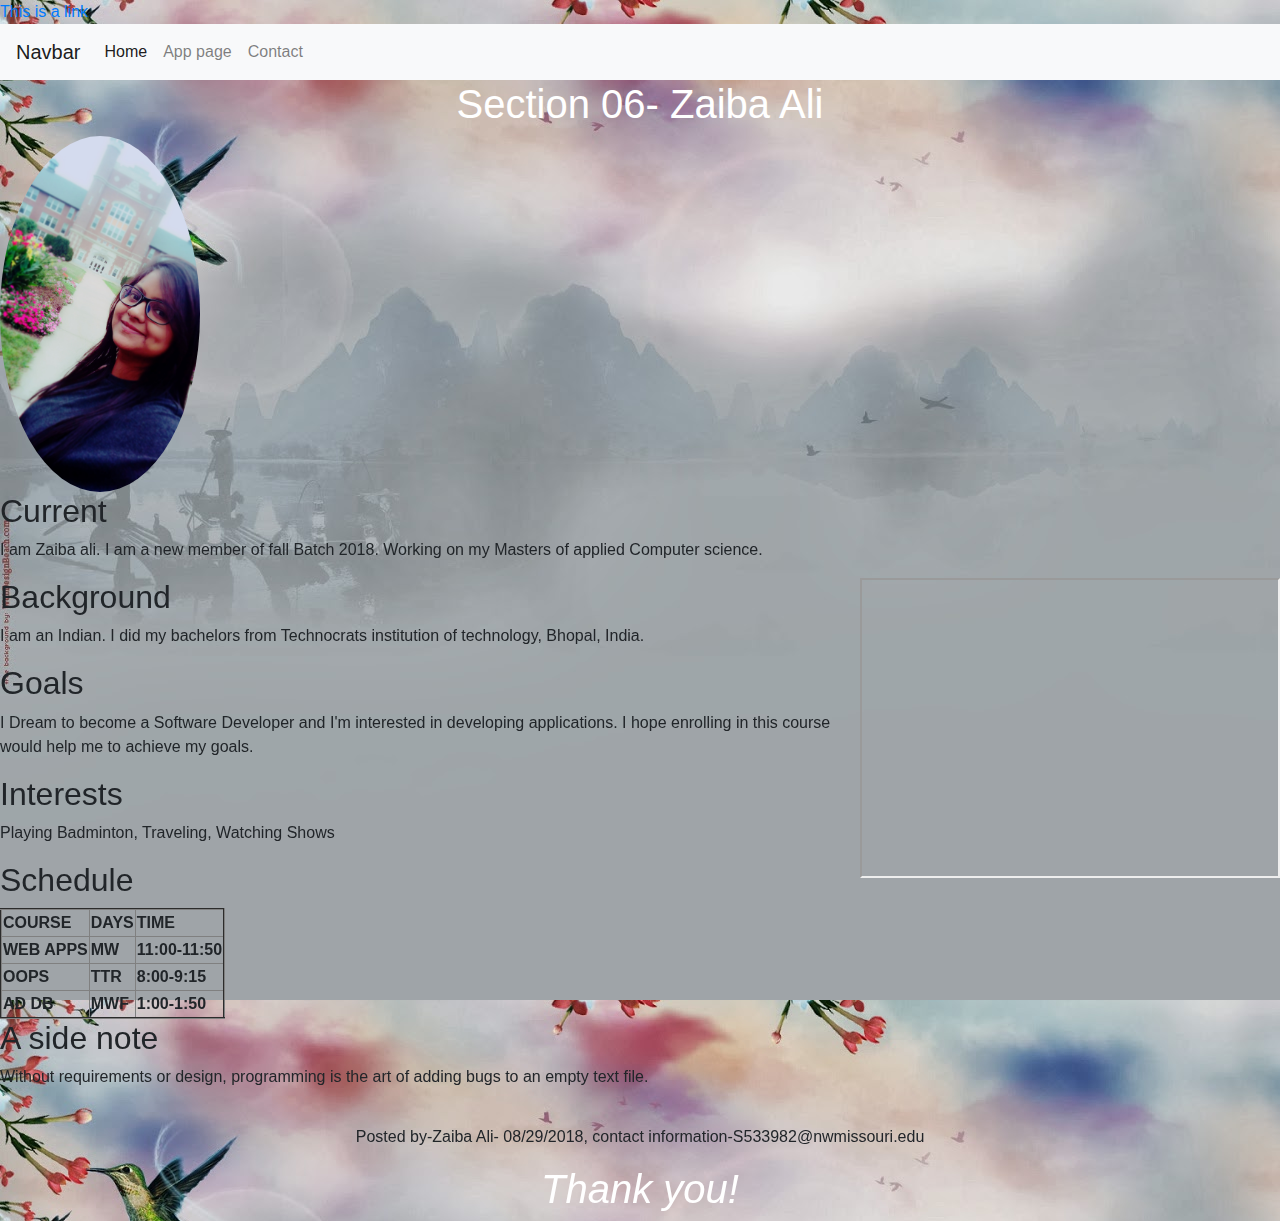
<file: index.html>
<!DOCTYPE html>
<html>
<head>
    <meta charset="utf-8">
    <meta name="viewport" content="width=device-width, initial-scale=1, shrink-to-fit=no">

    <!-- Bootstrap CSS -->
    <link rel="stylesheet" href="https://maxcdn.bootstrapcdn.com/bootstrap/4.0.0/css/bootstrap.min.css" integrity="sha384-Gn5384xqQ1aoWXA+058RXPxPg6fy4IWvTNh0E263XmFcJlSAwiGgFAW/dAiS6JXm" crossorigin="anonymous">
 
<title>Section-06</title>
<link rel="stylesheet" href="Zaiba.css"/> 
<a href="file:///C:/Users/S533982/Zaiba%20Ali/44563/aboutme/newpage.html">This is a link</a>
</head>
<body>
    <nav class="navbar navbar-expand-lg navbar-light bg-light">
        <a class="navbar-brand" href="#">Navbar</a>
        <button class="navbar-toggler" type="button" data-toggle="collapse" data-target="#navbarNav" aria-controls="navbarNav" aria-expanded="false" aria-label="Toggle navigation">
          <span class="navbar-toggler-icon"></span>
        </button>
        <div class="collapse navbar-collapse" id="navbarNav">
          <ul class="navbar-nav">
            <li class="nav-item active">
              <a class="nav-link" href="index.html">Home <span class="sr-only">(current)</span></a>
            </li>
            <li class="nav-item">
              <a class="nav-link" href="newpage.html">App page</a>
            </li>
            <li class="nav-item">
              <a class="nav-link" href=""contact.html>Contact</a>
            </li>
          </ul>
        </div>
      </nav>
  <header>
  <h1 class= "section-header">Section 06- Zaiba Ali</h1>
  </header>

  <img src="zaibaali.jpg" alt="Avatar" style="width:200px">
  <main>
    <article>
      <section>
        <header>
          <h2 id= "current-section">Current</h2>
<p>I am Zaiba ali. I am a new member of fall Batch 2018. Working on my Masters of applied Computer science.</p>
        </section>
        <section id="past-section">
          <header>
            <div>
              <iframe width="420" height="300" align="right"
              src="https://www.youtube.com/embed/HMMsDdhYFmg">
              </iframe>
              </div>
<h2>Background</h2>
</header>
<p>I am an Indian. I did my bachelors from Technocrats institution of technology, Bhopal, India.</p>
</section>
<section id="future-section">
<header>
<h2>Goals</h2>
<header>
<p>I Dream to become a Software Developer and I'm interested in developing applications. I hope enrolling in this course would help me to achieve my goals.</p>
<h2 id="Interests">Interests</h2>
<p>Playing Badminton, Traveling, Watching Shows</p>

<h2 id= "Schedule">Schedule</h2>
<section id ="table">
<table style="width:"200" border=2>
  <tr>
    <th>COURSE</th>
    <th>DAYS</th> 
    <th>TIME</th>
  </tr>
  <tr>
    <td>WEB APPS</td>
    <td>MW</td>
    <td>11:00-11:50</td>
  </tr>
  <tr>
    <td>OOPS</td>
    <td>TTR</td>
    <td>8:00-9:15</td>
  </tr>
  <tr>
    <td>AD DB</td>
    <td>MWF</td>
    <td>1:00-1:50</td>
  </tr>
</table>
</section>

<aside class= "aside-header">
    <header>
    <h2> A side note</h2>
    </header>
    <p> Without requirements or design, programming is the art of adding bugs to an empty text file.</p>
    </aside>
    </article>
    </main>
    <footer>
    <p> Posted by-Zaiba Ali- 08/29/2018, contact information-S533982@nwmissouri.edu</p>
    </footer>
    </body>
    </html>
    <h1 id= "section-thank">Thank you!</h1>
</body>
</html>
</file>
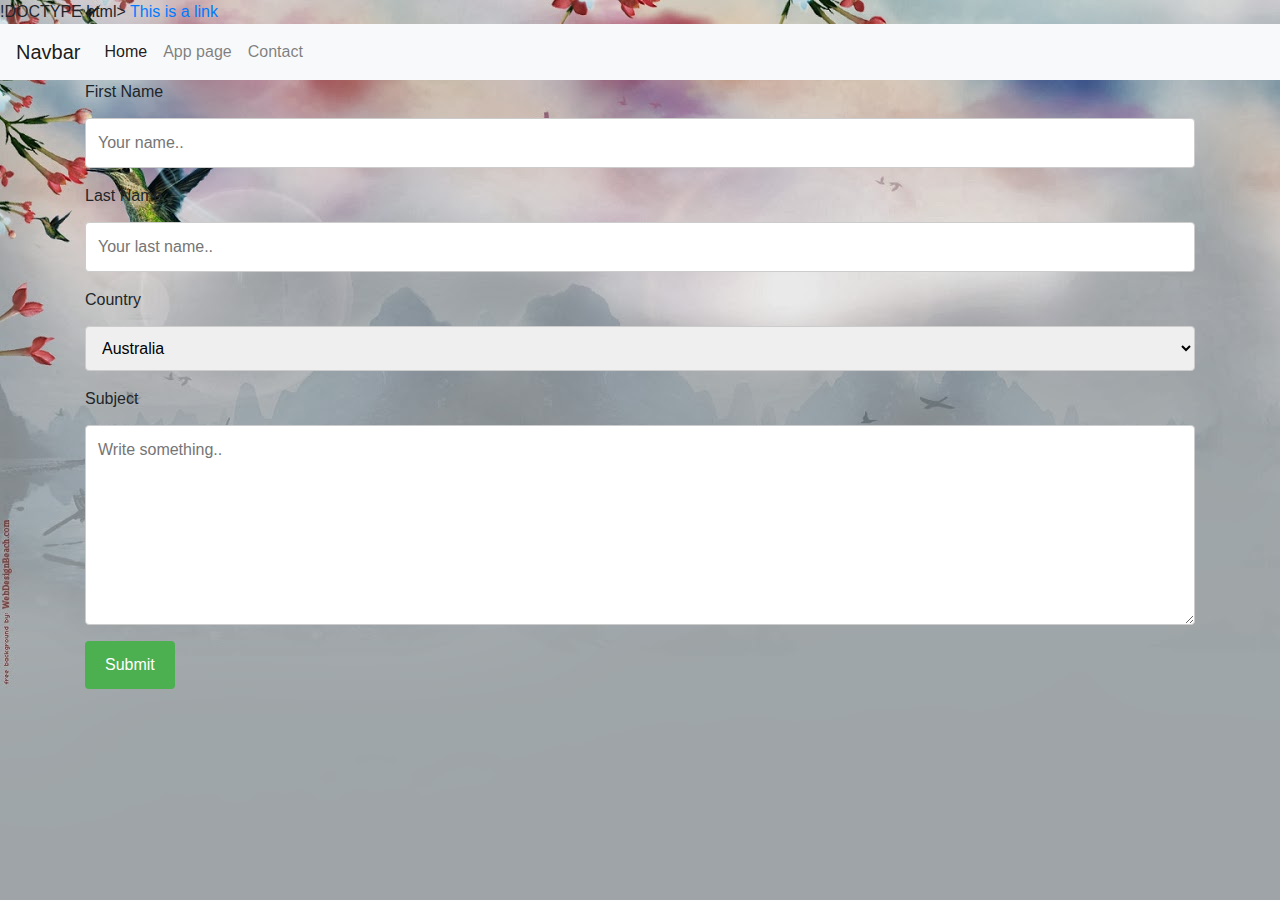
<file: contact.html>
!DOCTYPE html>
<html>
<head>
    <meta charset="utf-8">
    <meta name="viewport" content="width=device-width, initial-scale=1, shrink-to-fit=no">

    <!-- Bootstrap CSS -->
    <link rel="stylesheet" href="https://maxcdn.bootstrapcdn.com/bootstrap/4.0.0/css/bootstrap.min.css" integrity="sha384-Gn5384xqQ1aoWXA+058RXPxPg6fy4IWvTNh0E263XmFcJlSAwiGgFAW/dAiS6JXm" crossorigin="anonymous">
 
<title>Section-06</title>
<link rel="stylesheet" href="Zaiba.css"/> 
<a href="file:///C:/Users/S533982/Zaiba%20Ali/44563/aboutme/newpage.html">This is a link</a>
</head>
<body>
    <nav class="navbar navbar-expand-lg navbar-light bg-light">
        <a class="navbar-brand" href="#">Navbar</a>
        <button class="navbar-toggler" type="button" data-toggle="collapse" data-target="#navbarNav" aria-controls="navbarNav" aria-expanded="false" aria-label="Toggle navigation">
          <span class="navbar-toggler-icon"></span>
        </button>
        <div class="collapse navbar-collapse" id="navbarNav">
          <ul class="navbar-nav">
            <li class="nav-item active">
              <a class="nav-link" href="index.html">Home <span class="sr-only">(current)</span></a>
            </li>
            <li class="nav-item">
              <a class="nav-link" href="newpage.html">App page</a>
            </li>
            <li class="nav-item">
              <a class="nav-link" href="">Contact</a>
            </li>
          </ul>
        </div>
      </nav>
  <main>
    <article>
        <div class="container">
            <form action="action_page.php">
          
              <label for="fname">First Name</label>
              <input type="text" id="fname" name="firstname" placeholder="Your name..">
          
              <label for="lname">Last Name</label>
              <input type="text" id="lname" name="lastname" placeholder="Your last name..">
          
              <label for="country">Country</label>
              <select id="country" name="country">
                <option value="australia">Australia</option>
                <option value="canada">Canada</option>
                <option value="usa">USA</option>
              </select>
          
              <label for="subject">Subject</label>
              <textarea id="subject" name="subject" placeholder="Write something.." style="height:200px"></textarea>
          
              <input type="submit" value="Submit">
          
            </form>
          </div>
          
</body>
</html>
</file>
<file: Zaiba.css>
.section-header {
    text-align: center;
}
img {
    border-radius: 50%;
    <img src="zaibaali.jpg" alt="Avatar" style="width:200px">
  }
 
body {
    background-image: url("background.jpg");
}
div {
    text-align: initial
  }

.current-section
{
    font-style: italic;
}
#section-thank {
    text-align: center;
    font-style: italic;
    
}
#table{
    font-weight: bold;

}
  h1{
    text-align: center;
    color: #fff;
  }
  .clearfix{
    clear: both;
  }
  #box{
    width: 350px;
    overflow: auto;
    margin: 40px auto;
    background: #666;
    padding-bottom: 40px;
    border-radius: 10px;
  }
  #message{
    background: #333;
    color: #fff;
  }
  #gameBoard li{
    float: left;
    margin: 10px;
    height: 70px;
    width: 70px;
    font-size: 50px;
    background: #333;
    color: #ccc;
    list-style: none;
    text-align: center;
    border-radius: 5px;
  }
  #gameBoard li:hover, #reset:hover{
    cursor: pointer;
    background: #000;
  }
  #reset{
    border: 0;
    background: #444;
    color: #fff;
    width: 70%;
    padding: 15px;
    border-radius: 5px;
  }
  .o{
    color: green !important;
  }
  .x{
    color: red !important;
  }
  footer{
    display: block;
    text-align: center;
    padding-top: 20px;
  }
  input[type=text], select, textarea {
    width: 100%; /* Full width */
    padding: 12px; /* Some padding */  
    border: 1px solid #ccc; /* Gray border */
    border-radius: 4px; /* Rounded borders */
    box-sizing: border-box; /* Make sure that padding and width stays in place */
    margin-top: 6px; /* Add a top margin */
    margin-bottom: 16px; /* Bottom margin */
    resize: vertical /* Allow the user to vertically resize the textarea (not horizontally) */
}

/* Style the submit button with a specific background color etc */
input[type=submit] {
    background-color: #4CAF50;
    color: white;
    padding: 12px 20px;
    border: none;
    border-radius: 4px;
    cursor: pointer;
}

/

/* Add a background color and some padding around the form */
.container {
    border-radius: 5px;
    background-color: #f2f2f2;
    padding: 20px;
}
</file>
